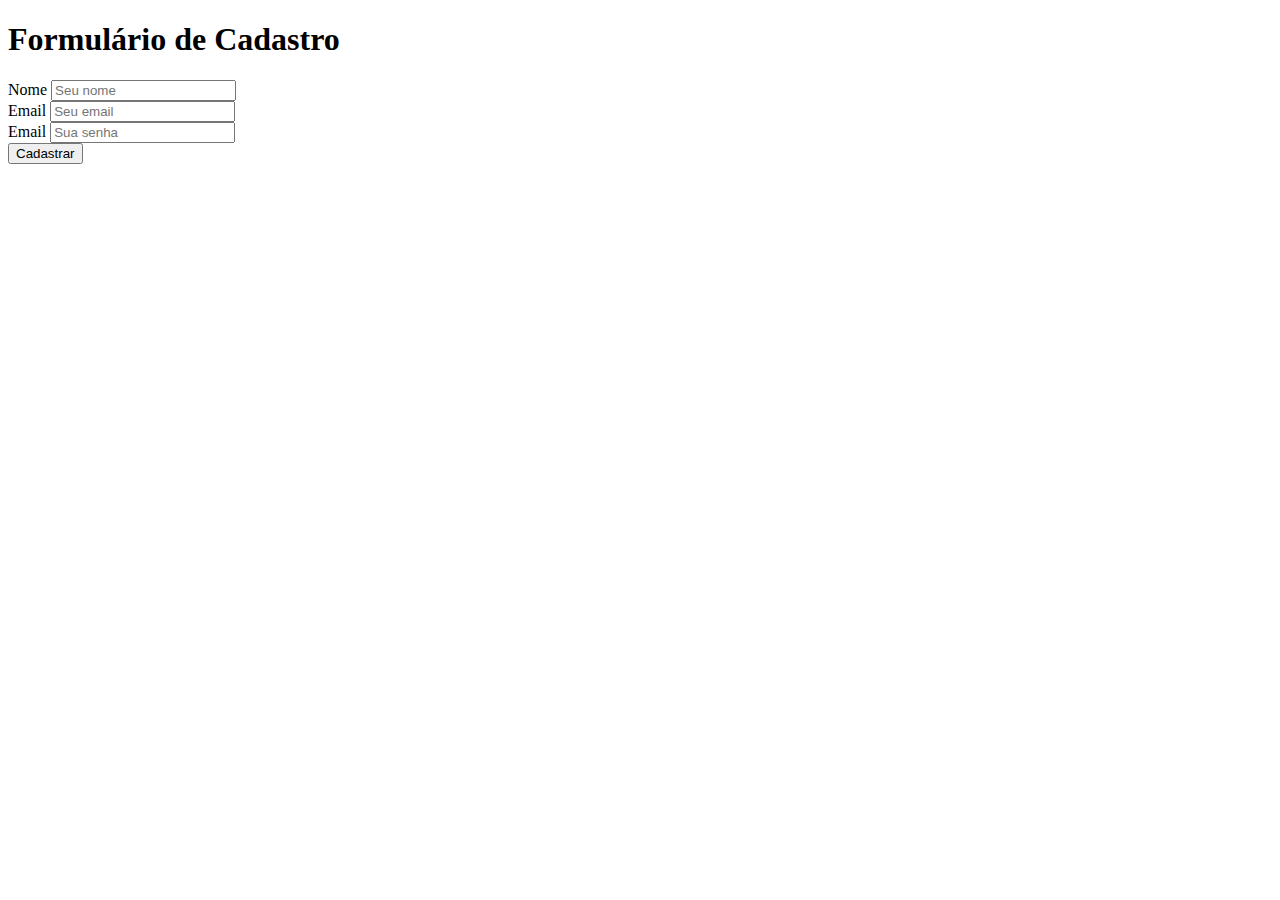
<file: formulario.html>
<!DOCTYPE html>
<html lang="en">
<head>
    <meta charset="UTF-8">
    <meta name="viewport" content="width=device-width, initial-scale=1.0">
    <title>Formulário de cadastro</title>
</head>
<body>
    <form>
        <h1>Formulário de Cadastro</h1>
        <label for="text">Nome</label>
        <input id="text" type="text" placeholder="Seu nome"/><br/>
        <label for="email">Email</label>
        <input id="email" type="email" placeholder="Seu email"/><br/>
        <label for="password">Email</label>
        <input id="password" type="password" placeholder="Sua senha"/><br/>
        <input type="button" value="Cadastrar"/>

    </form>
</body>
</html>
</file>
